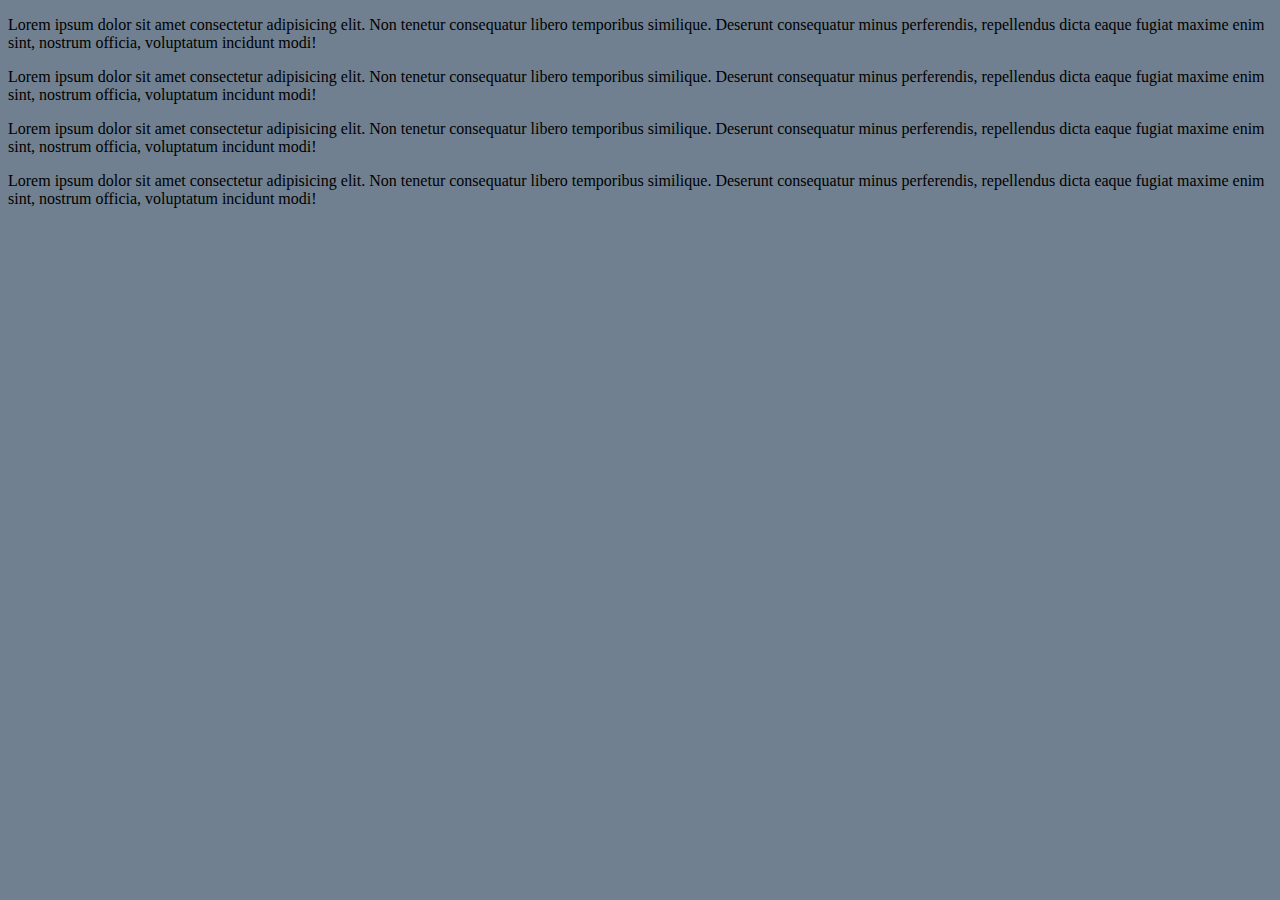
<file: index.html>
<!DOCTYPE html>
<html lang="en">
<head>
    <meta charset="UTF-8">
    <meta name="viewport" content="width=device-width, initial-scale=1.0">
    <title>CSS introduction</title>
    <link rel="stylesheet" href="estilo.css">
</head>
<body>
    <p id="p1">Lorem ipsum dolor sit amet consectetur adipisicing elit. Non tenetur consequatur libero temporibus similique. Deserunt consequatur minus perferendis, repellendus dicta eaque fugiat maxime enim sint, nostrum officia, voluptatum incidunt modi!</p>
    <p id="p2">Lorem ipsum dolor sit amet consectetur adipisicing elit. Non tenetur consequatur libero temporibus similique. Deserunt consequatur minus perferendis, repellendus dicta eaque fugiat maxime enim sint, nostrum officia, voluptatum incidunt modi!</p>
    <p id="p3">Lorem ipsum dolor sit amet consectetur adipisicing elit. Non tenetur consequatur libero temporibus similique. Deserunt consequatur minus perferendis, repellendus dicta eaque fugiat maxime enim sint, nostrum officia, voluptatum incidunt modi!</p>
    <p id="p4">Lorem ipsum dolor sit amet consectetur adipisicing elit. Non tenetur consequatur libero temporibus similique. Deserunt consequatur minus perferendis, repellendus dicta eaque fugiat maxime enim sint, nostrum officia, voluptatum incidunt modi!</p>
</body>
</html>
</file>
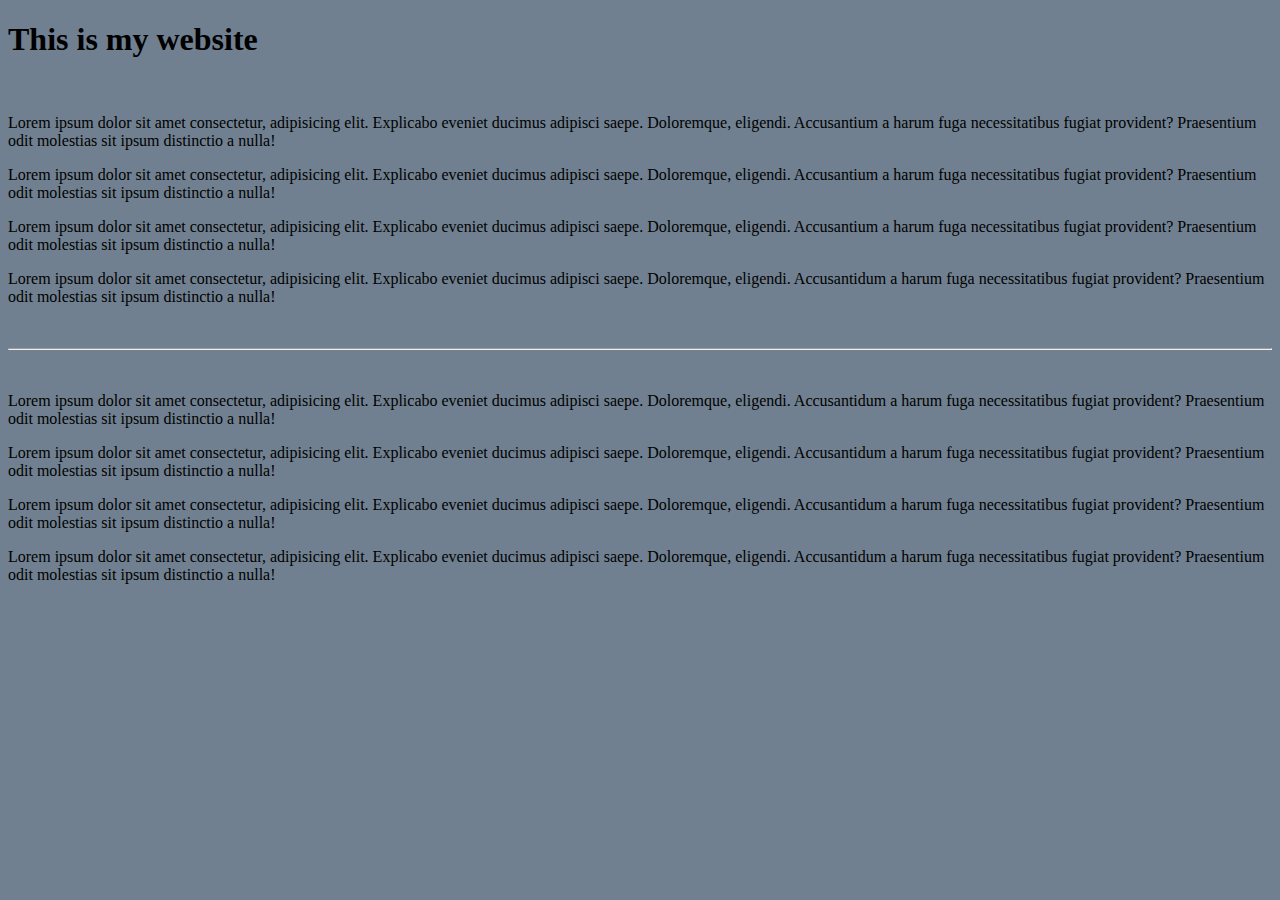
<file: cssintroduction.html>
<!DOCTYPE html>
<html>
    <head>
        <title>My website</title>
        <link rel="stylesheet" href="estilo.css">
        <body>
            <h1>This is my website</h1>
            <br>
            <p id="p1">Lorem ipsum dolor sit amet consectetur, adipisicing elit. Explicabo eveniet ducimus adipisci saepe. Doloremque, eligendi. Accusantium a harum fuga necessitatibus fugiat provident? Praesentium odit molestias sit ipsum distinctio a nulla!</p>
            <p id="p2">Lorem ipsum dolor sit amet consectetur, adipisicing elit. Explicabo eveniet ducimus adipisci saepe. Doloremque, eligendi. Accusantium a harum fuga necessitatibus fugiat provident? Praesentium odit molestias sit ipsum distinctio a nulla!</p>
            <p id="p3">Lorem ipsum dolor sit amet consectetur, adipisicing elit. Explicabo eveniet ducimus adipisci saepe. Doloremque, eligendi. Accusantium a harum fuga necessitatibus fugiat provident? Praesentium odit molestias sit ipsum distinctio a nulla!</p>
            <p id="p4">Lorem ipsum dolor sit amet consectetur, adipisicing elit. Explicabo eveniet ducimus adipisci saepe. Doloremque, eligendi. Accusantidum a harum fuga necessitatibus fugiat provident? Praesentium odit molestias sit ipsum distinctio a nulla!</p>
            <br><hr><br>
            <p id="p5" class="impar">Lorem ipsum dolor sit amet consectetur, adipisicing elit. Explicabo eveniet ducimus adipisci saepe. Doloremque, eligendi. Accusantidum a harum fuga necessitatibus fugiat provident? Praesentium odit molestias sit ipsum distinctio a nulla!</p>
            <p id="p6" class="par"> Lorem ipsum dolor sit amet consectetur, adipisicing elit. Explicabo eveniet ducimus adipisci saepe. Doloremque, eligendi. Accusantidum a harum fuga necessitatibus fugiat provident? Praesentium odit molestias sit ipsum distinctio a nulla!</p>
            <p id="p7" class="impar">Lorem ipsum dolor sit amet consectetur, adipisicing elit. Explicabo eveniet ducimus adipisci saepe. Doloremque, eligendi. Accusantidum a harum fuga necessitatibus fugiat provident? Praesentium odit molestias sit ipsum distinctio a nulla!</p>
            <p id="p8"  class="par">Lorem ipsum dolor sit amet consectetur, adipisicing elit. Explicabo eveniet ducimus adipisci saepe. Doloremque, eligendi. Accusantidum a harum fuga necessitatibus fugiat provident? Praesentium odit molestias sit ipsum distinctio a nulla!</p>
        </body>
    </head>
</html>
</file>
<file: estilo.css>
body {
    background-color:slategray
}
</file>
